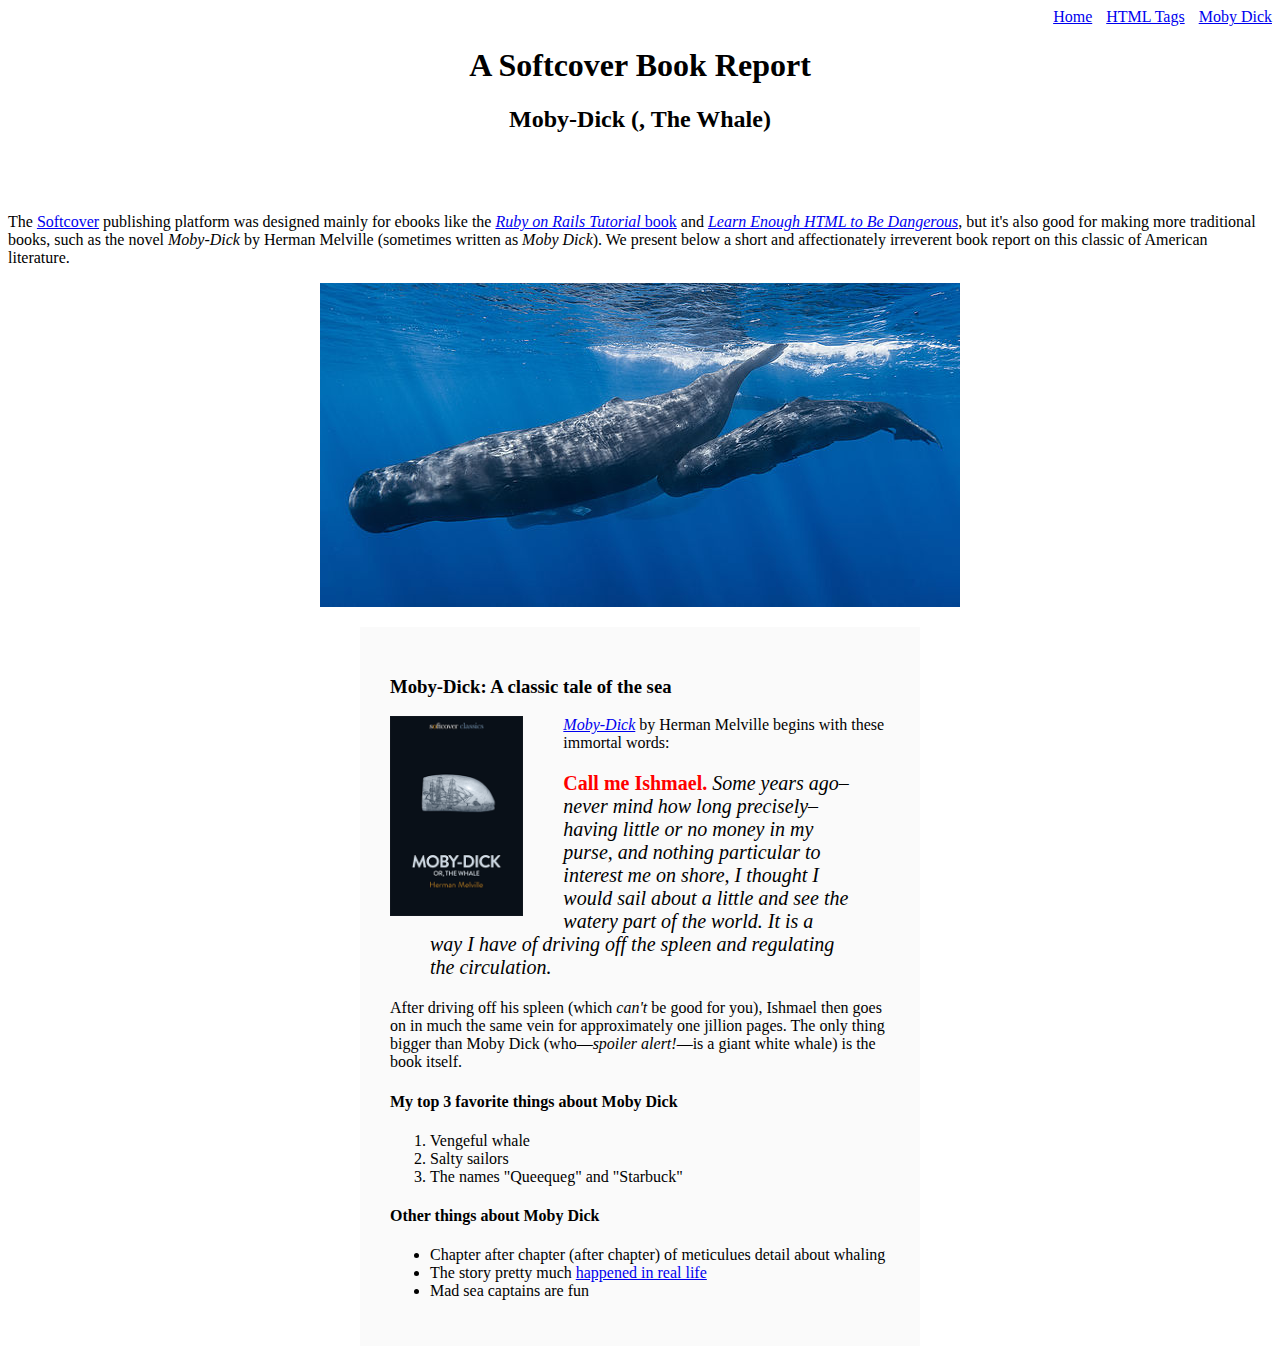
<file: moby_dick.html>
<!DOCTYPE html>
<html lang="en" dir="ltr">
  <head>
    <title>Moby Dick</title>
    <meta charset="utf-8">
  </head>
  <body>

    <div style="text-align: right">

      <a href="index.html">Home</a>
      <a href="tags.html" style="margin: 0 0 0 10px">HTML Tags</a>
      <a href="moby_dick.html" style="margin: 0 0 0 10px">Moby Dick</a>

    </div>

    <header style="text-align: center; margin: 0 0 80px;">
      <h1>A Softcover Book Report</h1>
      <h2>Moby-Dick (, The Whale)</h2>

    </header>

    <div>
      <p>
        The <a href="https://www.softcover.io/">Softcover</a> publishing platform
               was designed mainly for ebooks like the
               <a href="https://railstutorial.org/book"><em>Ruby on Rails Tutorial</em>
               book</a> and <a href="https://learnenough.com/html"><em>Learn Enough
               HTML to Be Dangerous</em></a>, but it's also good for making more
               traditional books, such as the novel <em>Moby-Dick</em> by Herman
               Melville (sometimes written as <em>Moby Dick</em>). We present below a
               short and affectionately irreverent book report on this classic of
               American literature.
      </p>
    </div>
    <a href="https://commons.wikimedia.org/wiki/File:Sperm_whale_pod.jpg">
          <img src="images/sperm_whales.jpg" alt="Sperm Whales"
          style="display: block; margin: 0 auto;">
        </a>

        <div style="width: 500px; margin: 20px auto; padding: 30px; background-color:#fafafa; ">

          <h3>Moby-Dick: A classic tale of the sea</h3>

          <a href="https://www.softcover.io/read/6070fb03/moby-dick"
             target="_blank" rel="noopener">
            <img src="images/moby_dick.png" alt="Moby Dick" height="200px"
            style="float: left; margin: 0 40px 0 0;">
          </a>

          <p>
            <a href="https://www.softcover.io/read/6070fb03/moby-dick"
               target="_blank" rel="noopener">
              <em>Moby-Dick</em></a>
              by Herman Melville begins with these immortal words:
          </p>

          <blockquote style="font-style: italic; font-size: 20px;">
            <p>
              <span style="font-style: normal; font size: 24px; font-weight: bold; color: #ff0000;">Call me Ishmael.</span> Some years ago–never mind how long
              precisely–having little or no money in my purse, and nothing
              particular to interest me on shore, I thought I would sail about a
              little and see the watery part of the world. It is a way I have of
              driving off the spleen and regulating the circulation.
            </p>
          </blockquote>

          <p>
            After driving off his spleen (which <em>can't</em> be good for you),
            Ishmael then goes on in much the same vein for approximately one
            jillion pages. The only thing bigger than Moby Dick (who—<em>spoiler
            alert!</em>—is a giant white whale) is the book itself.
          </p>

<h4>My top 3 favorite things about Moby Dick</h4>
<ol>
  <li>Vengeful whale</li>
  <li>Salty sailors</li>
  <li>The names "Queequeg" and "Starbuck"</li>
</ol>

<h4>Other things about Moby Dick </h4>

<ul>
  <li>Chapter after chapter (after chapter) of meticulues detail about whaling</li>
  <li>
  The story pretty much
<a href="https://en.wikipedia.org/wiki/Essex_(whaleship)"
target="_blank">happened in real life</a>
</li>
<li>Mad sea captains are fun</li>
</ul>
        </div>
  </body>
</html>
</file>
